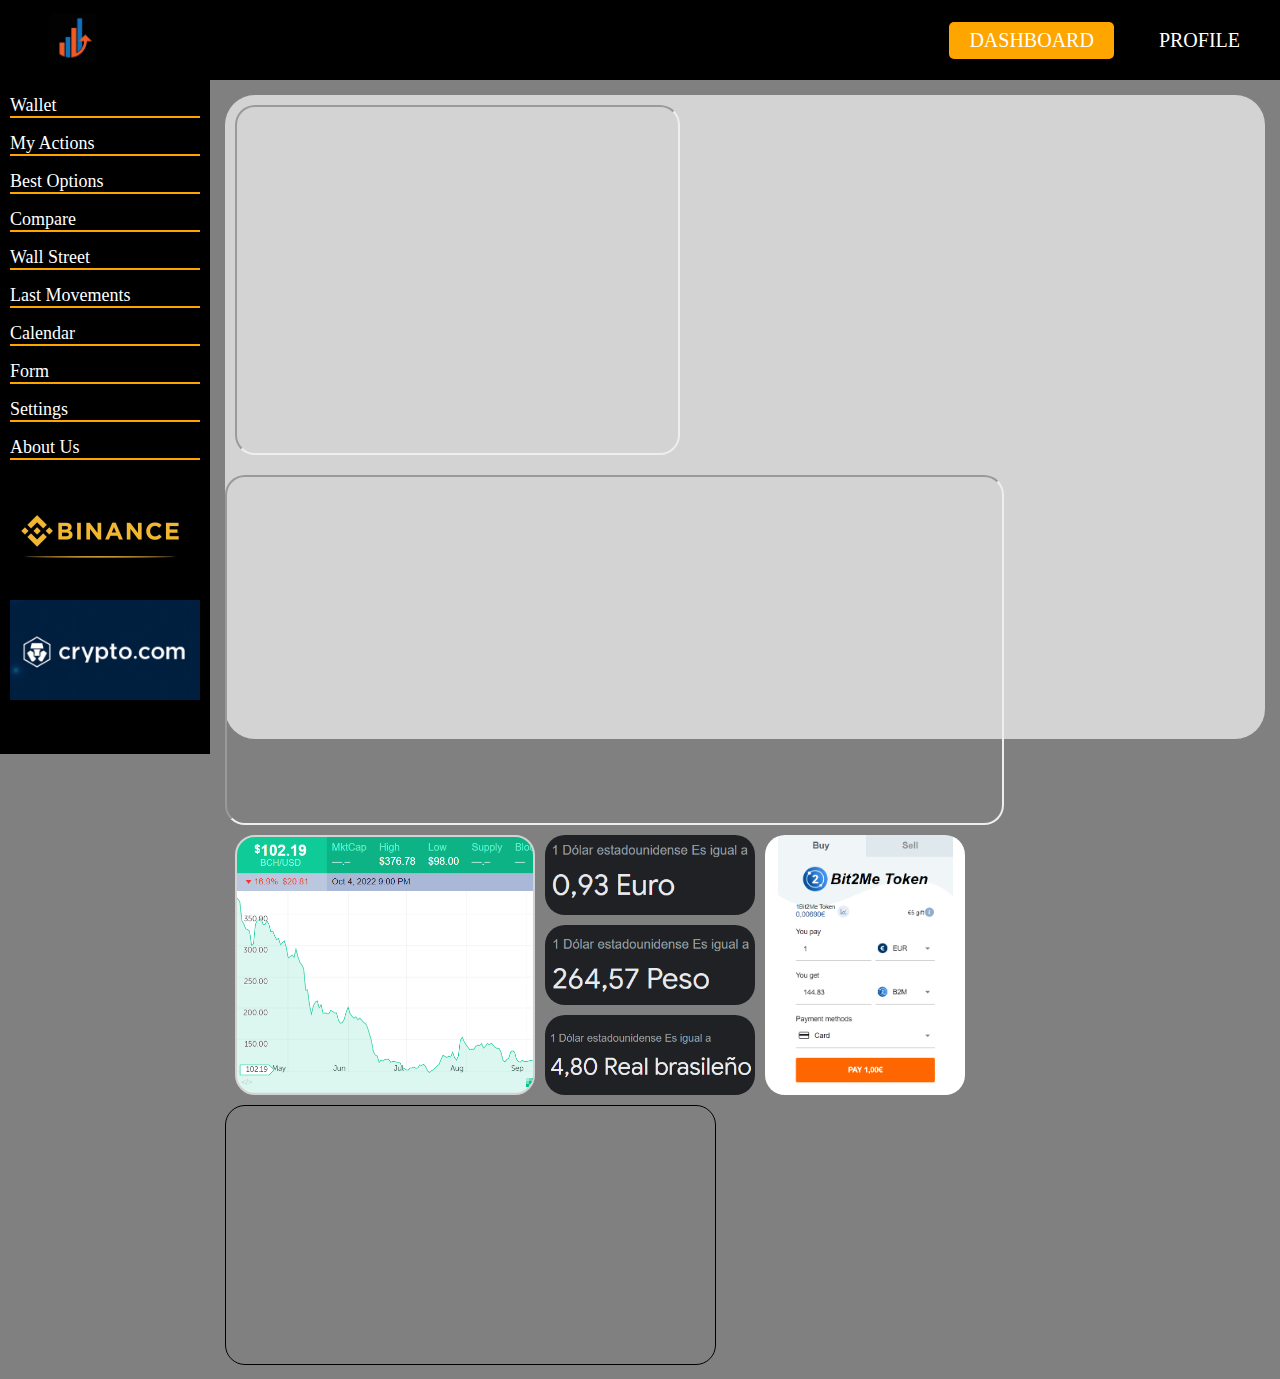
<file: index.html>
<!DOCTYPE html>
<html lang="es">
<head>
    <meta charset="utf-8">
    <title>Home and Dashboard</title>
    <link rel="stylesheet" href="css/estilos_generales.css" type="text/css" media="all">
    <link rel="stylesheet" href="css/estilos_index.css" type="text/css" media="all">
    <meta name="viewport" content="width=device-width, initial-scale=1.0">
    <meta http-equiv="X-UA-Compatible" content="IE=edge">
    <link href="https://cdnjs.cloudflare.com/ajax/libs/font-awesome/5.13.0/css/all.min.css" rel="stylesheet">
</head>

<body>
    <nav>
        <input type="checkbox" id="check">
        <label for="check" class="checkbtn">
            <i class="fas fa-bars"></i>
        </label>
        <a href="#" class="enlace">
            <img src="img/logo.png" alt="" class="logo">
        </a>
        <ul>
            <li><a class="active" href="index.html">Dashboard</a></li>
            <li><a href="perfil.html">Profile</a></li>
        </ul>
    </nav>

    <div class="flex-container">
        <div class="margizq">
            <p>Wallet</p>
            <p>My Actions</p>
            <p>Best Options</p>
            <p>Compare</p>
            <p>Wall Street</p>
            <p>Last Movements</p>
            <p>Calendar</p>
            <p>Form</p>
            <p>Settings</p>
            <p>About Us</p>
            <div class="binance"></div>
            <div class="crypto"></div>
        </div>

        <div class="contpri">
            <iframe class="comparision" src="https://s.tradingview.com/widgetembed/?frameElementId=tradingview_07e93&symbol=EURUSD&interval=5&hidesidetoolbar=0&symboledit=1&saveimage=1&toolbarbg=f1f3f6&details=1&hotlist=1&studies=%5B%5D&hideideas=1&theme=White&style=1&timezone=Etc%2FUTC&withdateranges=1&studies_overrides=%7B%7D&overrides=%7B%7D&enabled_features=%5B%5D&disabled_features=%5B%5D&locale=en&referral_id=12553&utm_source=www.daytrading.com&utm_medium=widget&utm_campaign=chart&utm_term=EURUSD#%7B%22page-uri%22%3A%22www.daytrading.com%2Fcharts%22%7D"></iframe>

            <iframe class="trading" src="https://es.widgets.investing.com/top-cryptocurrencies?theme=lightTheme&hideTitle=true&roundedCorners=true&cols=symbol,priceUsd,priceBtc,chg24,chg7"></iframe>

            <div class="bitcoincont"></div>

            <div class="continf">

                <div class="up"></div>

                <div class="middle"></div>

                <div class="down"></div>

            </div>

            <div class="buybit"></div>

            <div class="contfinal">

                <iframe class="video" src="https://www.youtube.com/embed/rAozsyoe9DI" title="YouTube video player" frameborder="0" allow="accelerometer; autoplay; clipboard-write; encrypted-media; gyroscope; picture-in-picture; web-share" allowfullscreen></iframe>

            </div>
        </div>
    </div>
</body>
</html>
</file>
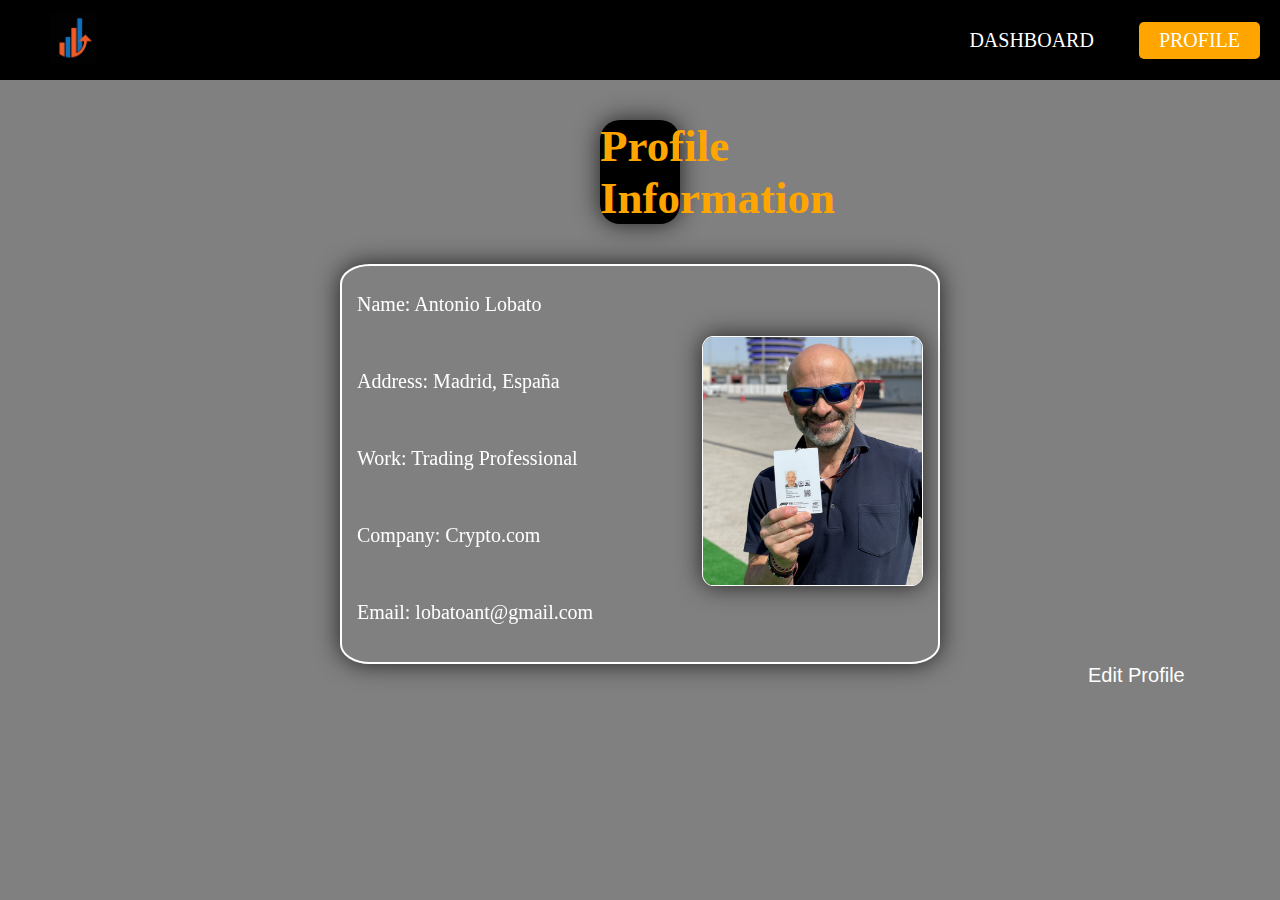
<file: perfil.html>
<!DOCTYPE html>
<html lang="es">
<head>
    <meta charset="utf-8">
    <meta name="viewport" content="width=device-width, initial-scale=1.0">
    <meta http-equiv="X-UA-Compatible" content="IE=edge">
    <title>Porfile</title>
    <link rel="stylesheet" href="css/estilos_generales.css" type="text/css" media="all">
    <link rel="stylesheet" href="css/estilos_perfil.css" type="text/css" media="all">
    <link href="https://cdnjs.cloudflare.com/ajax/libs/font-awesome/5.13.0/css/all.min.css" rel="stylesheet">
</head>

<body>

    <nav>
        <input type="checkbox" id="check">
        <label for="check" class="checkbtn">
            <i class="fas fa-bars"></i>
        </label>
        <a href="#" class="enlace">
            <img src="img/logo.png" alt="" class="logo">
        </a>
        <ul>
            <li><a href="index.html">Dashboard</a></li>
            <li><a class="active" href="perfil.html">Profile</a></li>
        </ul>
    </nav>

        <h1>Profile Information</h1>

        <div class="Conteiner">

            <img src="img/adam.jpg" alt="" class="adam">

            <div class="Info">

                <p>Name: Antonio Lobato</p>
                <p>Address: Madrid, España</p>
                <p>Work: Trading Professional</p>
                <p>Company: Crypto.com</p>
                <p>Email: lobatoant@gmail.com</p>

            </div>

        </div>

        <input type="checkbox" id="edit-tab" class="edit-btn">
        <label for="edit-tab" class="edit">
            Edit Profile
        </label>

        <div class="edit-form">
            <form>
                <label for="name" style="color: white; font-family: 'Arial';">Name:</label>
                <input type="text" id="name" name="name" placeholder="Name">

                <label for="address" style="color: white; font-family: 'Arial';">Address:</label>
                <input type="text" id="address" name="address" placeholder="Address">

                <label for="work" style="color: white; font-family: 'Arial';">Work:</label>
                <input type="text" id="work" name="work" placeholder="Work">

                <label for="company" style="color: white; font-family: 'Arial';">Company:</label>
                <input type="text" id="company" name="company" placeholder="Company">

                <label for="email" style="color: white; font-family: 'Arial';">Email:</label>
                <input type="email" id="email" name="email" placeholder="Email">

                <input type="submit" value="Save">
            </form>
        </div>
    
</body>   
</html>
</file>
<file: css/estilos_generales.css>
* {
    padding: 0;
    margin: 0;
    text-decoration: none;
    list-style: none;
    box-sizing: border-box;
  }
  
  nav {
    background: black;
    height: 80px;
    width: 100%;
    display: flex;
    justify-content: space-between;
    align-items: center;
  }
  
  .enlace {
    padding: 20px 50px;
  }
  
  .logo {
    height: 50px;
  }
  
  nav ul {
    display: flex;
  }
  
  nav ul li {
    display: flex;
    align-items: center;
    margin: 0 5px;
  }
  
  nav ul li a {
    margin-right: 15px;
    color: #fff;
    font-size: 20px;
    padding: 7px 20px;
    border-radius: 5px;
    text-transform: uppercase;
    font-family: 'Calibri';
  }
  
  li a.active,
  li a:hover {
    background: orange;
    transition: .5s;
  }
  
  .checkbtn {
    font-size: 30px;
    color: #fff;
    cursor: pointer;
    display: none;
  }
  
  #check {
    display: none;
  }

  @media (max-width: 510px) {
    .checkbtn {
      display: block;
      margin-left: 20px;
    }
    ul {
      position: fixed;
      width: 100%;
      height: 100vh;
      background: #2c3e50;
      top: 80px;
      left: -100%;
      text-align: center;
      transition: all .5s;
      z-index: 999;
      display: flex;
      flex-direction: column;
      justify-content: center;
    }
    nav ul li {
      margin: 10px 0;
    }
    nav ul li a {
      font-size: 30px;
      padding: 5px 20px;
    }
    li a:hover,
    li a.active {
      background: none;
      color: orange;
    }
    #check:checked ~ ul {
      left: 0;
    }
  }
</file>
<file: css/estilos_index.css>
body {
    background-color: grey;
  }
  
  .flex-container {
    display: flex;
    width: 100%;
    height: 100%;
  }
  
  .margizq {
    height: 674px;
    width: 210px;
    background-color: black;
  }
  
  p {
    color: white;
    font-family: 'calibri';
    font-size: 18px;
    border-bottom: 2px solid orange;
    margin-left: 10px;
    margin-right: 10px;
    margin-top: 15px;
  }
  
  .binance {
    background-image: url(../img/binance.png);
    background-size: cover;
    margin-top: 20px;
    width: 200px;
    height: 100px;
  }
  
  .crypto {
    background-image: url(../img/crypto.png);
    background-size: contain;
    background-position: center;
    width: 190px;
    height: 100px;
    margin-top: 20px;
    margin-left: 10px;
    margin-right: 10px;
  }
  
  .contpri {
    background-color: lightgray;
    width: 1254px;
    height: 644px;
    border-radius: 30px;
    margin: 15px;
    display: flex;
    flex-direction: row;
    flex-wrap: wrap;
  }
  
  .comparision {
    width: 445px;
    height: 350px;
    margin: 10px;
    border-radius: 20px;
  }
  
  .trading {
    width: 779px;
    height: 350px;
    margin: 10px;
    margin-left: 0px;
    border-radius: 20px;
  }
  
  .bitcoincont {
    width: 300px;
    height: 260px;
    margin: 10px;
    margin-top: 0px;
    background-image: url(../img/bitcoin.png);
    background-size: cover;
    background-repeat: no-repeat;
    border-radius: 20px;
    border: 2px solid lightgrey;
  }
  
  .continf {
    width: 210px;
    height: 260px;
    margin: 10px;
    margin-top: 0px;
    margin-left: 0px;
    border-radius: 20px;
    flex-direction: column;
  }
  
  .up {
    width: 210px;
    height: 80px;
    margin-bottom: 10px;
    background-image: url(../img/dolar.png);
    background-size: contain;
    background-position: center;
    background-repeat: no-repeat;
    border-radius: 20px;
    background-color: #202124;
  }
  
  .middle {
    width: 210px;
    height: 80px;
    margin-bottom: 10px;
    background-color: #202124;
    background-image: url(../img/peso.png);
    background-size: contain;
    background-position: center;
    background-repeat: no-repeat;
    border-radius: 20px;
  }
  
  .down {
    width: 210px;
    height: 80px;
    background-color: #202124;
    background-image: url(../img/real.png);
    background-size: contain;
    background-position: center;
    background-repeat: no-repeat;
    border-radius: 20px;
  }
  
  .buybit {
    width: 200px;
    height: 260px;
    margin: 10px;
    margin-top: 0px;
    margin-left: 0px;
    background-image: url(../img/compbit.png);
    background-size: contain;
    background-position: center;
    background-repeat: no-repeat;
    border-radius: 20px;
    background-color: white;
  }
  
  .video {
    width: 100%;
    width: 491px;
    border: 1px solid black;
    height: 260px;
    margin: 10px;
    margin-left: 0px;
    margin-top: 0px;
    border-radius: 20px;
  }
  
  @media (max-width: 510px) {
    .flex-container {
      flex-direction: column;
      width: 100%;
    }
    .margizq {
      display: none;
    }
    .contpri {
      background: none;
      margin: 0px;
      width: 100%;
      height: 100%;
      display: flex;
      flex-direction: column;
      flex-wrap: wrap;
    }
    .trading{
      display: none;
    }
    .comparision{
      margin-top: 10px;
      margin-left: 10px;
      margin-right: 10px;
      margin-bottom: 5px;
      width: 470px;
    }
    .bitcoincont{
      margin-right: 10px;
      margin-left: 10px;
      margin-top: 5px;
      width: 470px;
    }
    .continf{
      margin: 0px;
      padding-left: 150px;
      height: 165px;
      flex-direction: row;
      flex-wrap: nowrap;
    }
    .up{
      margin: 5px;
      width: 150px;
      height: 50px;
    }
    .middle{
      margin: 5px;
      width: 150px;
      height: 50px;
    }
    .down{
      margin: 5px;
      width: 150px;
      height: 50px;
    }
    .buybit{
      display: none;
    }
    .video{
      margin: 10px;
      width: 470px;
    }
}
</file>
<file: css/estilos_perfil.css>
body{
    background-color: grey;
    background-size: cover;
    background-attachment: fixed;
    background-position: right top;
    margin:0px;
    height: calc(100vh - 80px);    
}
h1{
    color: orange;
    font-family: 'calibri';
    text-align: center;
    margin: 600px;
    margin-top: 40px;
    margin-bottom: 40px;
    font-size: 45px;
    background-color: black;
    box-shadow: 0px 0px 25px #222;
    border-radius: 20px;
}
.Conteiner{
    color: white;
    height: 400px;
    width: 600px;
    margin: auto auto;
    border-radius: 5%;
    border: 2px solid #fff;
    box-shadow: 0px 0px 25px #222;
    backdrop-filter: blur(10px);
}
.adam{
    height: 250px;
    float: right;
    margin: 15px;
    margin-top: 70px;
    border-radius: 5%;
    border: 1px solid #fff;
    box-shadow: 0px 0px 25px #222;
}
p{
    font-family: 'Calibri';
    padding: 27px;
    padding-left: 15px;
    font-size: 20px;
    line-height: normal;
}
.edit{
    color: solid white;
    font-size: 15px;
    font-family: 'Calibri';
    margin-left: 958px;
    margin-right: 450px;
    margin-top: 10px;
    border: 1px solid white;
    text-align: center;
    background: none;
    transition: none;
}
.edit-btn {
    display: none;
}

.edit-form {
    display: none;
    text-align: center;
    padding: 30px;
    margin: 30px;
    margin-left: 300px;;
    margin-right: 300px;
    border: 2px solid white;
    border-radius: 20px;
    box-shadow: 0px 0px 25px #222;
}

.edit {
    color: white;
    font-size: 20px;
    font-family: 'Arial';
    margin-left: 85%;
    margin-right: 0%;
    margin-top: 10px;
    padding-left: none;
    border: none;
    border-radius: none;
    cursor: pointer;
}

#edit-tab:checked ~ .edit-form {
    display: flex;
}
@media (max-width:510px){
    h1{
        margin: 25px;
    }
    .Conteiner{
        color: white;
        height: 50%;
        width: 100%;
        margin: auto auto;
        margin-bottom: 20px;
        backdrop-filter: blur(10px);
        border: none;
        border-radius: 0%;
    }
    .adam{
        height: 70%;
        float: right;
        margin: 2.5%;
        margin-top: 7%;
    }
    p{
        font-family: 'Calibri';
        padding: 3vh;
        padding-left: 1%;
        font-size: 120%;
        line-height: normal;
    }
    .edit{
        margin-left: 0px;
        margin-top: 20px;
    }
    .edit-form{
        margin: 0px;
        margin-top: 20px;
        margin-bottom: 0px;
        border: none;
        border-radius: 0px;
        text-align: center;
    }
}
</file>
